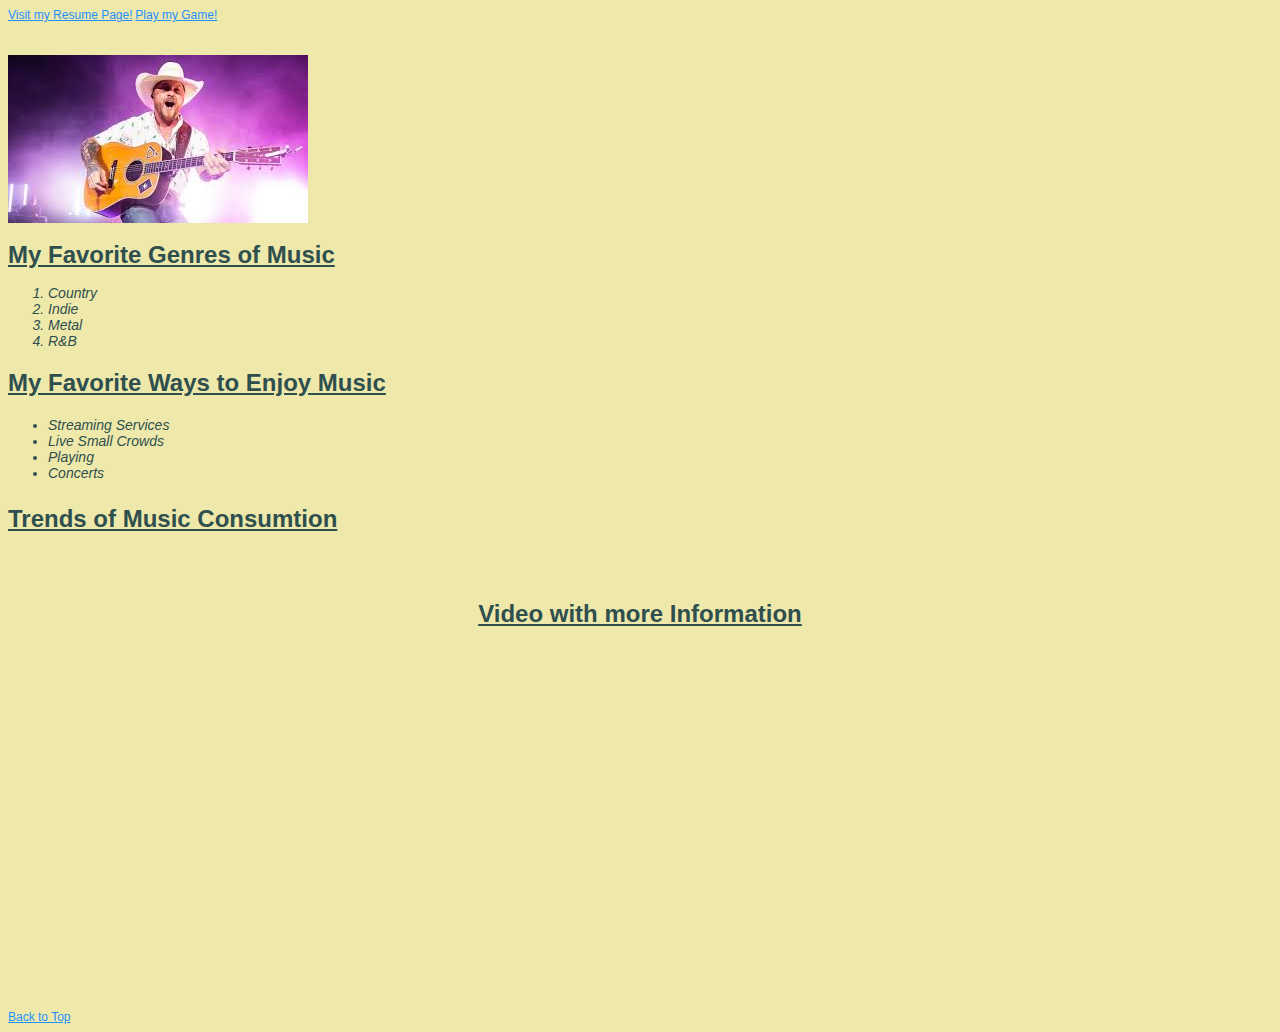
<file: index.html>
<!DOCTYPE html>
<html lang="en">
<head>
    <meta charset="UTF-8">
    <meta name="viewport" content="width=device-width, initial-scale=1.0">
    <link rel="stylesheet" href="css/scratch.css">
    <title></title>
</head>
<body>
  <a href="Html/prosheet.html"  class="anchorlink">Visit my Resume Page!</a> <a href="Html/colorgame.html" class="anchorlink" >Play my Game!</a>
<div>
  <br><br><br>
 <img src="Images/cojo.jpg" alt=" Cody Johnson">
  
<h1 class="header">My Favorite Genres of Music</h1>
<ol>
      <li>Country</li>
      <li>Indie</li>
      <li>Metal</li>
      <li>R&B</li>
</ol>
</div>

<div >
  <h2 class="header">My Favorite Ways to Enjoy Music</h2>
<ul>
  <li>Streaming Services</li>
  <li>Live Small Crowds</li>
  <li>Playing</li>
  <li>Concerts</li>
</ul>
</div>

<h3 class="header" class="txt" >Trends of Music Consumtion</h3>
<br>
<div class='tableauPlaceholder' id='viz1702616410349'  ><noscript><a href='#'><img alt='40 Years of Music Industry Sales ' height="560" width="560" src='https:&#47;&#47;public.tableau.com&#47;static&#47;images&#47;40&#47;40YearsofMusicIndustrySales_15903231760450&#47;40YearsofMusicIndustrySales&#47;1_rss.png' style='border: none' /></a></noscript><object class='tableauViz'  style='display:none;'><param name='host_url' value='https%3A%2F%2Fpublic.tableau.com%2F' /> <param name='embed_code_version' value='3' /> <param name='site_root' value='' /><param name='name' value='40YearsofMusicIndustrySales_15903231760450&#47;40YearsofMusicIndustrySales' /><param name='tabs' value='no' /><param name='toolbar' value='yes' /><param name='static_image' value='https:&#47;&#47;public.tableau.com&#47;static&#47;images&#47;40&#47;40YearsofMusicIndustrySales_15903231760450&#47;40YearsofMusicIndustrySales&#47;1.png' /> <param name='animate_transition' value='yes' /><param name='display_static_image' value='yes' /><param name='display_spinner' value='yes' /><param name='display_overlay' value='yes' /><param name='display_count' value='yes' /><param name='language' value='en-US' /></object></div>                <script type='text/javascript'>                    var divElement = document.getElementById('viz1702616410349');                    var vizElement = divElement.getElementsByTagName('object')[0];                    vizElement.style.width='1008px';vizElement.style.height='1427px';                    var scriptElement = document.createElement('script');                    scriptElement.src = 'https://public.tableau.com/javascripts/api/viz_v1.js'; vizElement.parentNode.insertBefore(scriptElement, vizElement);</script>

<div class="txt"> <h4 class="header">Video with more Information</h4>
  <iframe width="560" height="315" src="https://www.youtube.com/embed/-bVketPj5to?si=NRe7GwblUa5aoak1" 
  title="YouTube video player" frameborder="0" allow="accelerometer; autoplay; clipboard-write; 
  encrypted-media; gyroscope; picture-in-picture; web-share" allowfullscreen></iframe>
</div>
<br><br><br>

  <a href="#top" class="anchorlink">Back to Top</a>
</body>
</html>
</file>
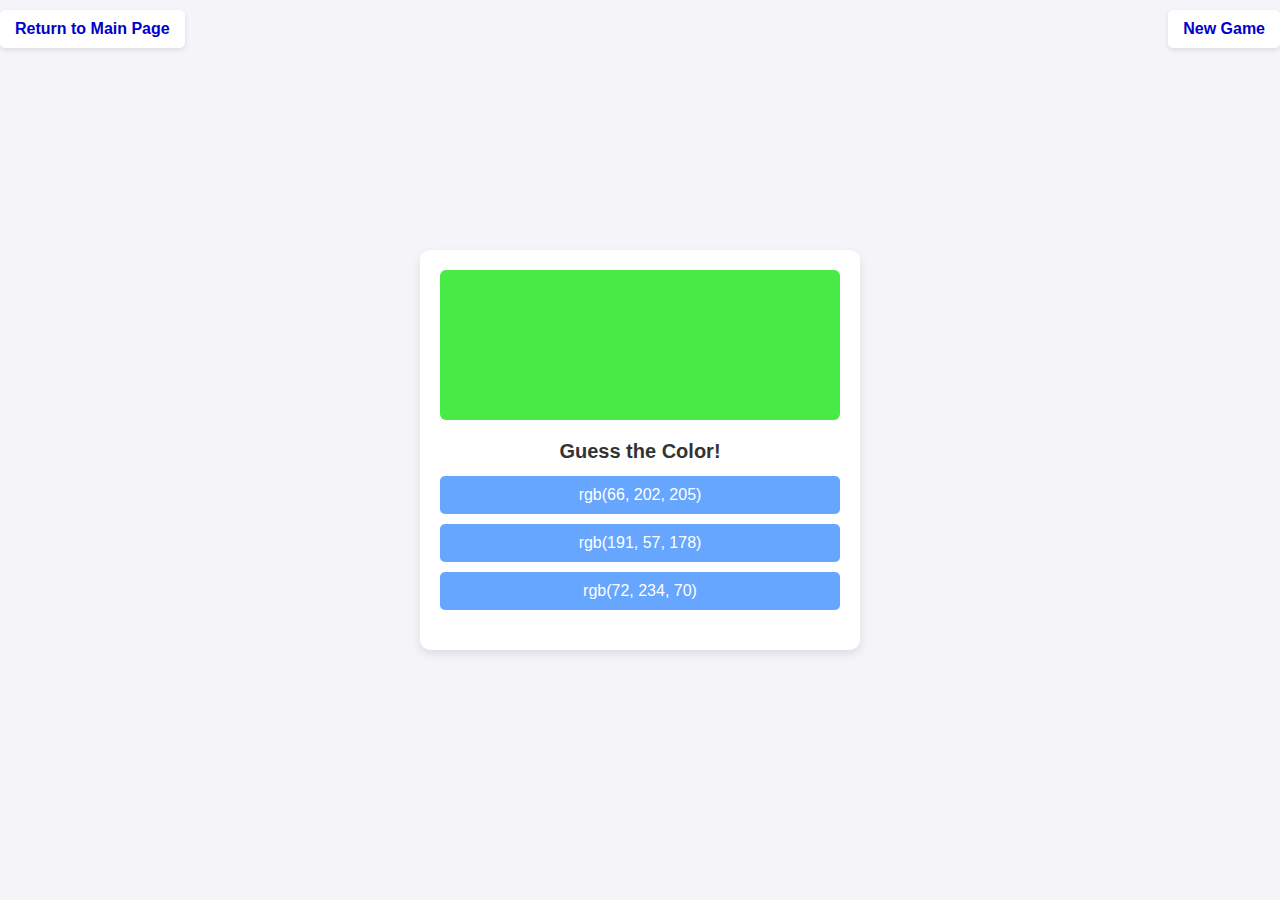
<file: Html/colorgame.html>
<!DOCTYPE html>
<html lang="en">
<head>
    <meta charset="UTF-8">
    <meta name="viewport" content="width=device-width, initial-scale=1.0">
    <title>Color Guessing Game</title>
    <style>
        body {
            font-family: Arial, sans-serif;
            margin: 0;
            padding: 0;
            background: #f4f4f9;
            display: flex;
            justify-content: center;
            align-items: center;
            height: 100vh;
            overflow: hidden;
        }

        .game-container {
            text-align: center;
            background: white;
            border-radius: 10px;
            box-shadow: 0 4px 10px rgba(0, 0, 0, 0.1);
            padding: 20px;
            max-width: 400px;
            width: 90%;
        }

        .color-box {
            width: 100%;
            height: 150px;
            border-radius: 6px;
            margin-bottom: 20px;
            color: white;
        }

        h1 {
            font-size: 20px;
            color: #333;
        }

        .options {
            display: flex;
            flex-direction: column;
            gap: 10px;
        }

        .option {
            background: #66a6ff;
            color: white;
            border: none;
            border-radius: 5px;
            padding: 10px 15px;
            font-size: 16px;
            cursor: pointer;
            transition: background 0.3s;
        }

        .option:hover {
            background: #3b8ef3;
        }

        .feedback {
            margin-top: 20px;
            font-size: 19px;
            font-weight: bold;
        }

        .link-container {
            position: absolute;
            top: 10px;
            width: 100%;
            display: flex;
            justify-content: space-between;
            padding: 0 15px;
        }

        .link-container a {
            color: mediumblue;
            font-weight: bold;
            text-decoration: none;
            padding: 10px 15px;
            background: white;
            border-radius: 5px;
            box-shadow: 0 2px 5px rgba(0, 0, 0, 0.1);
            transition: background 0.3s, box-shadow 0.3s;
        }

        .link-container a:hover {
            background: #66a6ff;
            color: white;
            box-shadow: 0 4px 10px rgba(0, 0, 0, 0.2);
        }
    </style>
</head>
<body>
    <div class="link-container">
        <a href="../index.html">Return to Main Page</a>
        <a href="colorgame.html">New Game</a>
    </div>

    <div class="game-container">
        <div id="color-box" class="color-box"></div>
        <h1>Guess the Color!</h1>
        <div class="options" id="options-container"></div>
        <div id="feedback" class="feedback"></div>
    </div>

    <script>
        const colorBox = document.getElementById('color-box');
        const optionsContainer = document.getElementById('options-container');
        const feedback = document.getElementById('feedback');
        let correctRGB;

        // Generate random color
        function getRandomColor() {
            const r = Math.floor(Math.random() * 256);
            const g = Math.floor(Math.random() * 256);
            const b = Math.floor(Math.random() * 256);
            return `rgb(${r}, ${g}, ${b})`;
        }

        // Set up a new round
        function newGame() {
            const randomColor = getRandomColor();
            correctRGB = randomColor;
            colorBox.style.background = randomColor;
            feedback.textContent = '';

            // Generate options
            optionsContainer.innerHTML = '';
            const correctIndex = Math.floor(Math.random() * 3);
            for (let i = 0; i < 3; i++) {
                const option = document.createElement('button');
                option.className = 'option';
                option.textContent = i === correctIndex ? correctRGB : getRandomColor();
                option.onclick = () => checkAnswer(option.textContent);
                optionsContainer.appendChild(option);
            }
        }

        // Check the user's answer
        function checkAnswer(selectedColor) {
            if (selectedColor === correctRGB) {
                feedback.textContent = 'Correct! 🎉';
                feedback.style.color = 'green';
            } else {
                feedback.textContent = 'Wrong! 😢 Try again.';
                feedback.style.color = 'red';
            }
        }

        // Start the game
        newGame();
    </script>
</body>
<footer></footer>
</html>
</file>
<file: css/scratch.css>
body {
    font-family: Arial, Helvetica, sans-serif;
    font-size: 10px;
    color: darkslategray;
    background-color: palegoldenrod;
            }
            li{
                font-size: 14px;
                font-style: italic;
                font-weight: normal;
            
            }
            a{
                color: dodgerblue;
            }
            .bold {
                font-weight: bold;
            }
            .anchorlink{
                font-weight: normal;
                font-style: normal;
                text-decoration: underline;
                font-size: larger;
                text-align: center;
                }

          a:hover{
            font-weight: 200;
            font-style: bold;
            font-size: 18px;
          } 
        .list1{
            font-style: normal;
        }
        .header{
            font-size: x-large;
            text-decoration:underline ;
          
        }


   .txt
    {text-align: center;
    }
div{
    text-align: justify;
}
</file>
